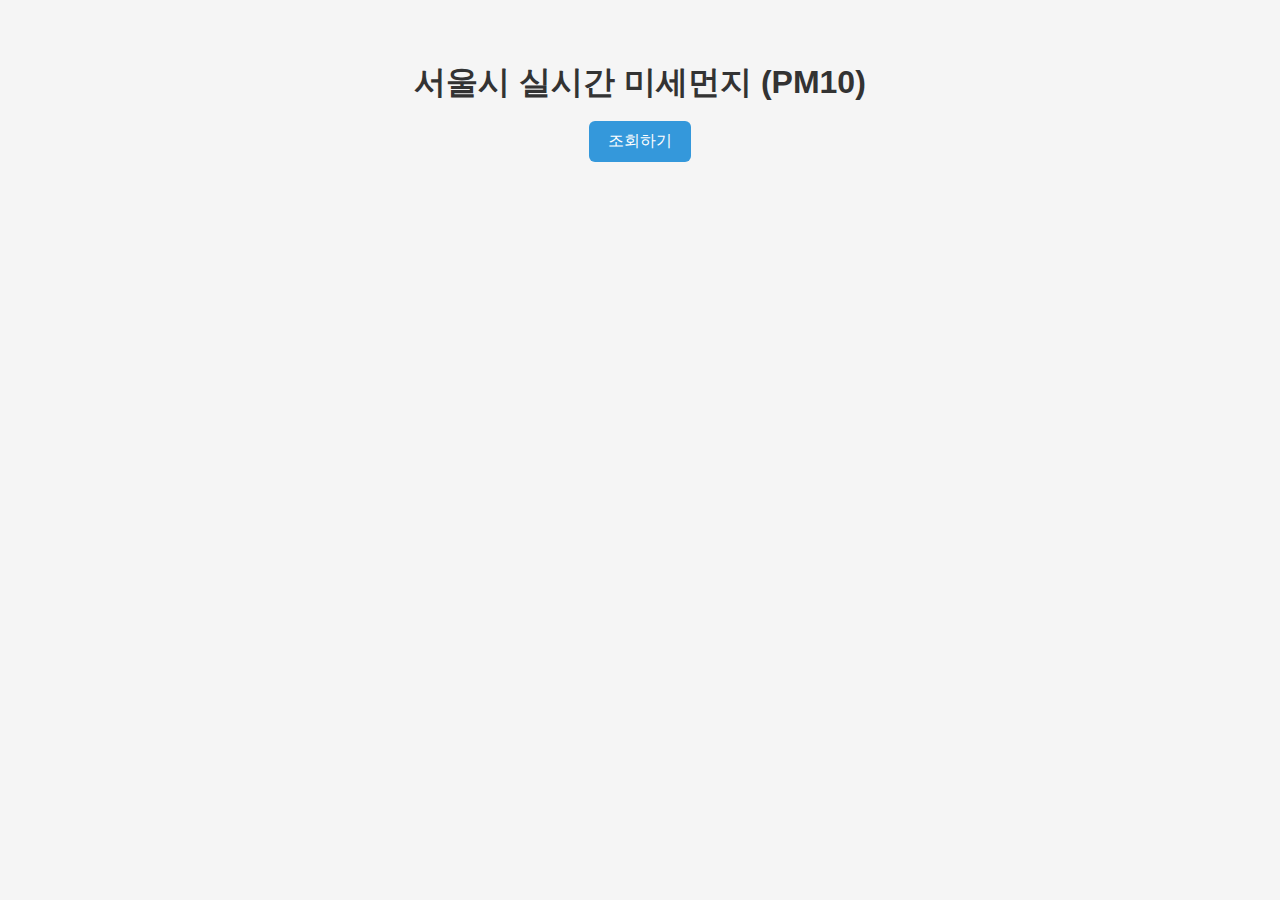
<file: dataPractice.html>
<!DOCTYPE html>
<html lang="ko">
<head>
  <meta charset="UTF-8" />
  <title>실시간 미세먼지 조회</title>
  <style>
    body {
      font-family: 'Arial', sans-serif;
      background: #f5f5f5;
      padding: 2rem;
      text-align: center;
    }

    h1 {
      color: #333;
      margin-bottom: 1rem;
    }

    button {
      padding: 0.6rem 1.2rem;
      font-size: 1rem;
      background-color: #3498db;
      color: white;
      border: none;
      border-radius: 6px;
      cursor: pointer;
    }

    button:hover {
      background-color: #2980b9;
    }

    #result {
      margin-top: 2rem;
      display: flex;
      flex-wrap: wrap;
      justify-content: center;
      gap: 1rem;
    }

    .card {
      width: 280px;
      background: white;
      border-radius: 10px;
      box-shadow: 0 2px 8px rgba(0, 0, 0, 0.1);
      padding: 1rem;
      text-align: left;
    }

    .good {
      border-left: 8px solid #2ecc71;
    }

    .normal {
      border-left: 8px solid #f1c40f;
    }

    .bad {
      border-left: 8px solid #e67e22;
    }

    .very-bad {
      border-left: 8px solid #e74c3c;
    }
  </style>
</head>
<body>
  <h1>서울시 실시간 미세먼지 (PM10)</h1>
  <button onclick="loadData()">조회하기</button>
  <div id="result"> </div>

  <script>
    function getGradeClass(grade) {
      if (grade === "1") return "good";
      if (grade === "2") return "normal";
      if (grade === "3") return "bad";
      return "very-bad";
    }

    function getGradeText(grade) {
      if (grade === "1") return "좋음 😀";
      if (grade === "2") return "보통 😐";
      if (grade === "3") return "나쁨 😷";
      return "매우 나쁨 😱";
    }

    async function loadData() {
      const serviceKey = "fQlPfKnYI5jKgbG0KRQHAE1byN6vF46OBF%2FB7t4svBhp%2F3n%2BvsVBakK322v5yH%2BAJbtMYn5d80ICQgzXelbXbcw%3D%3D";
      const url = "https://apis.data.go.kr/B552584/ArpltnInforInqireSvc/getCtprvnRltmMesureDnsty?serviceKey=fQlPfKnYI5jKgbG0KRQHAE1byN6vF46OBF%2FB7t4svBhp%2F3n%2BvsVBakK322v5yH%2BAJbtMYn5d80ICQgzXelbXbcw%3D%3D&returnType=JSON&numOfRows=100&pageNo=1&sidoName=%EC%84%9C%EC%9A%B8&ver=1.0";

      try {
        const res = await fetch(url);
        const data = await res.json();
        const items = data.response.body.items;

        const resultDiv = document.getElementById("result");
        resultDiv.innerHTML = "";

        items.forEach((station) => {
          const card = document.createElement("div");
          card.className = `card ${getGradeClass(station.pm10Grade)}`;
          card.innerHTML = `
            <h3>${station.stationName} 측정소</h3>
            <p><strong>PM10 등급:</strong> ${getGradeText(station.pm10Grade)}</p>
            <p><strong>농도:</strong> ${station.pm10Value}㎍/㎥</p>
            <p><strong>측정 시각:</strong> ${station.dataTime}</p>
          `;
          resultDiv.appendChild(card);
        });
      } catch (e) {
        document.getElementById("result").innerText = "데이터 불러오기 실패";
        console.error(e);
      }
    }
  </script>
</body>
</html>
</file>
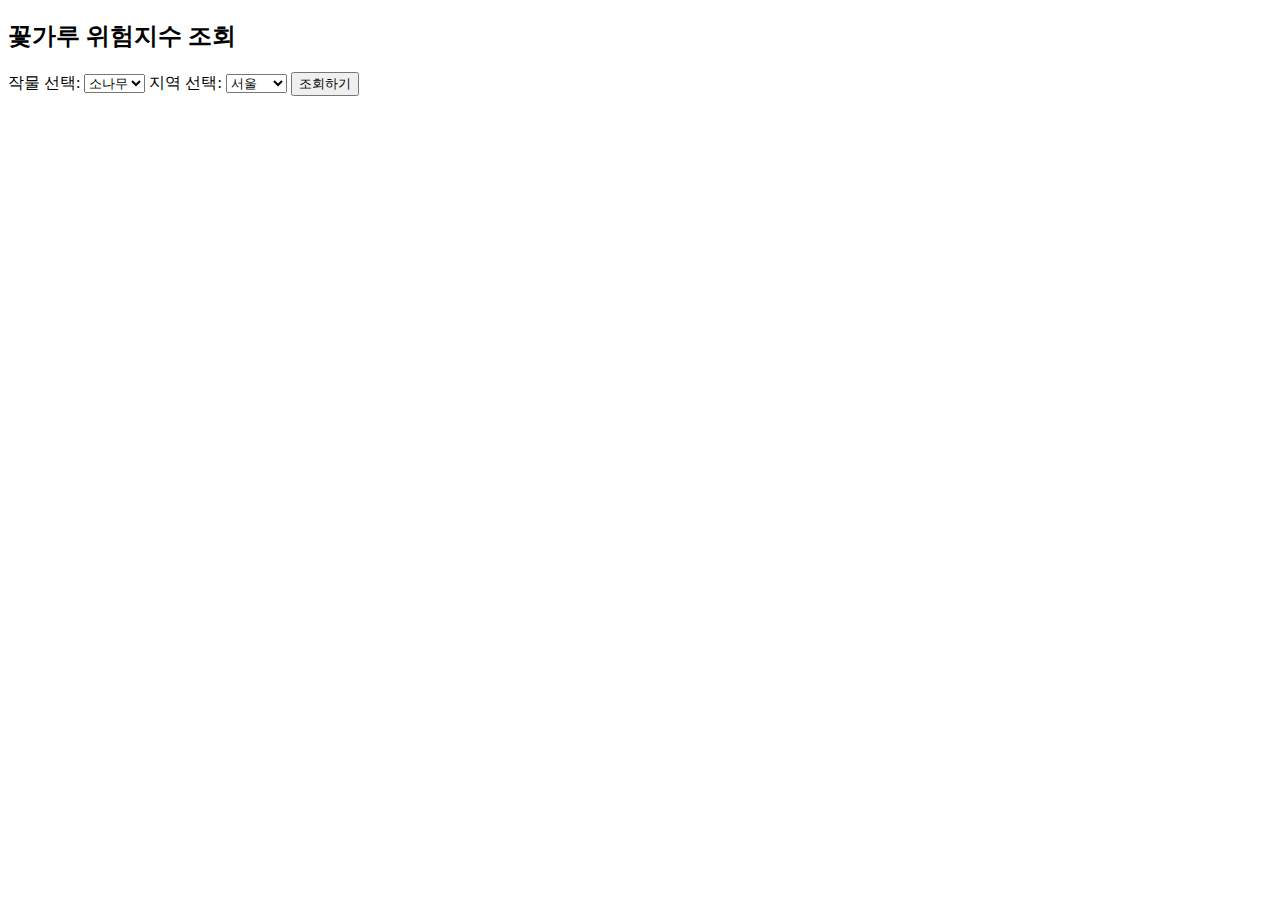
<file: flower.html>
<!DOCTYPE html>
<html lang="ko">
  <head>
    <meta charset="UTF-8" />
    <title>꽃가루 위험지수 조회</title>
  </head>
  <body>
    <h2>꽃가루 위험지수 조회</h2>

    <label for="crop">작물 선택:</label>
    <select id="crop">
      <option value="getPollenRiskIdx">소나무</option>
      <option value="getPollenRiskIdx2">잡초류</option>
      <option value="getPollenRiskIdx3">참나무</option>
    </select>

    <label for="region">지역 선택:</label>
    <select id="region">
      <option value="1100000000">서울</option>
      <option value="4100000000">경기도</option>
      <option value="2600000000">부산</option>
      <!-- 필요시 더 추가 가능 -->
    </select>

    <button onclick="getPollenData()">조회하기</button>

    <div id="result" style="margin-top: 20px"></div>

    <script>
      const proxy = "https://cors-anywhere.herokuapp.com/";
      const apiURL = `https://apis.data.go.kr/1360000/HealthWthrIdxService03/getPinePollenRiskIdxV3?...`;
      const fullURL = proxy + apiURL;

      fetch(fullURL)
        .then((res) => res.json())
        .then((data) => console.log(data))
        .catch((error) => console.error("API Error:", error));

      function getPollenData() {
        const cropApiMap = {
          getPollenRiskIdx: "소나무",
          getPollenRiskIdx2: "잡초류",
          getPollenRiskIdx3: "참나무",
        };

        const serviceKey =
          "fQlPfKnYI5jKgbG0KRQHAE1byN6vF46OBF%2FB7t4svBhp%2F3n%2BvsVBakK322v5yH%2BAJbtMYn5d80ICQgzXelbXbcw%3D%3D";
        const cropApi = document.getElementById("crop").value;
        const areaNo = document.getElementById("region").value;

        const now = new Date();
        const year = now.getFullYear();
        const month = String(now.getMonth() + 1).padStart(2, "0");
        const day = String(now.getDate()).padStart(2, "0");
        const baseTime = "06";
        const baseDateTime = `${year}년${month}월${day}일${baseTime}시 기준`;

        const url = `https://apis.data.go.kr/1360000/HealthWthrIdxService01/${cropApi}?serviceKey=${serviceKey}&areaNo=${areaNo}&time=${baseDateTime}&numOfRows=10&pageNo=1&dataType=JSON`;

        fetch(url)
          .then((res) => res.json())
          .then((data) => {
            const items = data.response.body.items.item[0];
            const resultDiv = document.getElementById("result");

            resultDiv.innerHTML = `
            <h3>[${cropApiMap[cropApi]} - 꽃가루 위험지수]</h3>
            <p><strong>오늘:</strong> ${items.today}</p>
            <p><strong>내일:</strong> ${items.tomorrow}</p>
            <p><strong>모레:</strong> ${items.dayaftertomorrow}</p>
            <p><strong>글피:</strong> ${items.twodaysaftertomorrow}</p>
          `;
          })
          .catch((error) => {
            document.getElementById("result").innerHTML = "오류입니다.";
            console.error("API Error:", error);
          });
      }
    </script>
  </body>
</html>
</file>
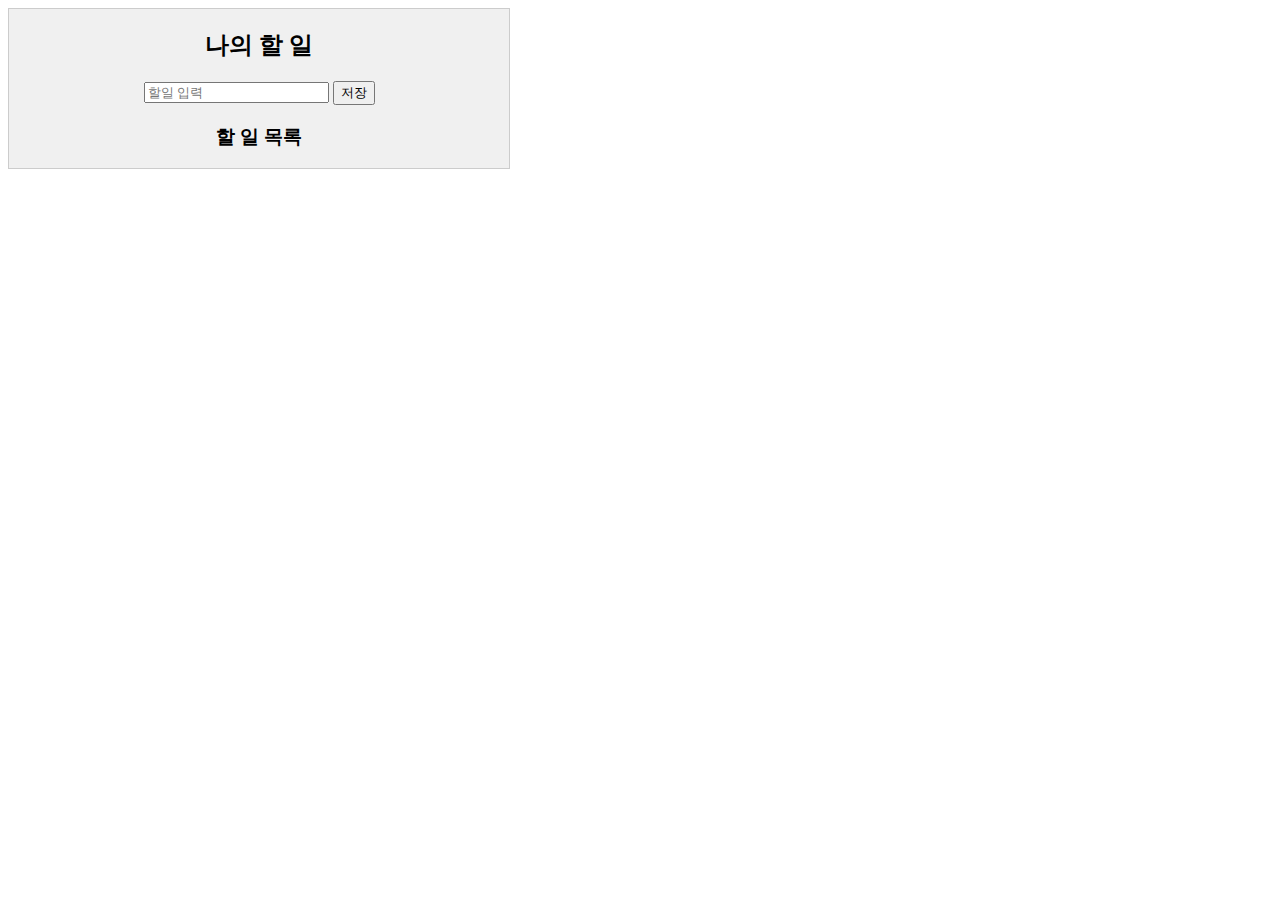
<file: ToDoList.html>
<!DOCTYPE html>
<html lang="en">
  <head>
    <meta charset="UTF-8" />
    <meta name="viewport" content="width=device-width, initial-scale=1.0" />
    <title>ToDoList</title>
  </head>
  <body>
    <div
      style="
        background-color: #f0f0f0;
        border: 1px solid #ccc;
        width: 500px;
        text-align: center;
      "
    >
      <h2>나의 할 일</h2>
      <input type="text" id="todoInput" placeholder="할일 입력" />
      <button onclick="addTodo()">저장</button>

      <h3>할 일 목록</h3>
      <ul id="todoList"></ul>
    </div>

    <script>
      let changeLi = null;

      function addTodo() {
        const input = document.getElementById("todoInput");
        const todoText = input.value.trim();
        const todoList = document.getElementById("todoList");

        if (todoText !== "") {
          const li = document.createElement("li");

          // 입력
          const todoInput = document.createElement("input");
          todoInput.type = "text";
          todoInput.value = todoText;
          todoInput.disabled = true;

          // 수정
          const changeBtn = document.createElement("button");
          changeBtn.textContent = "수정";
          changeBtn.style.marginLeft = "8px";
          changeBtn.onclick = function () {
            todoInput.disabled = false;
            todoInput.focus();
          };
          todoInput.onblur = function () {
            todoInput.disabled = true;
          };

          // 삭제
          const deleteBtn = document.createElement("button");
          deleteBtn.textContent = "삭제";
          deleteBtn.style.marginLeft = " 8px";
          deleteBtn.onclick = function () {
            todoList.removeChild(li);
          };

          li.appendChild(todoInput);
          li.appendChild(deleteBtn);
          li.appendChild(changeBtn);
          todoList.appendChild(li);
          input.value = "";
        }
      }
    </script>
  </body>
</html>
</file>
